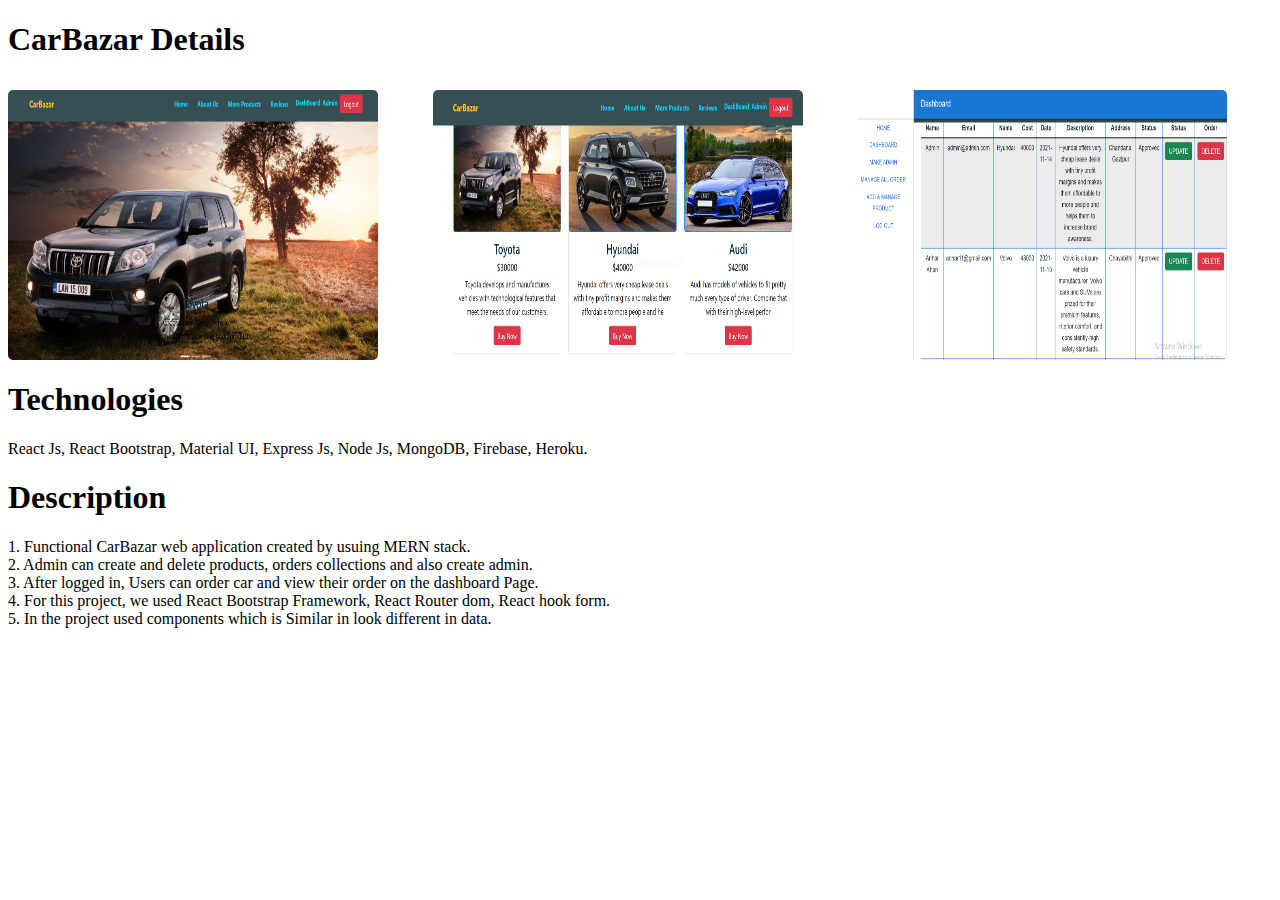
<file: details/carbazar.html>
<!DOCTYPE html>
<html lang="en">
<head>
    <meta charset="UTF-8">
    <meta http-equiv="X-UA-Compatible" content="IE=edge">
    <meta name="viewport" content="width=device-width, initial-scale=1.0">
    <title>Car Bazar Details</title>
    <link rel="stylesheet" href="details.css">
    <!-- Bootstrap Stylesheet -->
    <link href="https://cdn.jsdelivr.net/npm/bootstrap@5.1.3/dist/css/bootstrap.min.css" rel="stylesheet" integrity="sha384-1BmE4kWBq78iYhFldvKuhfTAU6auU8tT94WrHftjDbrCEXSU1oBoqyl2QvZ6jIW3" crossorigin="anonymous">

</head>
<body>
<!--  Project Description -->
<section class="container mt-5 mb-5" >
    <h1 class="text-center">CarBazar Details</h1>
    <div class="row row-cols-1 row-cols-sm-1 row-cols-md-2 row-cols-lg-3 g-4">
        <div class="col">
            <img src="img/image2.PNG" class="card-img-top" alt="...">
            <img src="img/image5.PNG" class="card-img-top" alt="...">
            <img src="img/image4.PNG" class="card-img-top" alt="...">
        </div>
</section>
<section class="container mt-5 mb-5" >
    <h1 class="text-center">Technologies</h1>
        <div>
            <p> React Js, React Bootstrap, Material UI, Express Js, Node Js, MongoDB, Firebase, Heroku.</p>
        </div>
</section>
<section class="container mt-5 mb-5" >
    <h1 class="text-center"> Description</h1>
        <div>
            <p> 1. Functional CarBazar web application created by usuing MERN stack.<br>2. Admin can create and delete products, orders collections and also create admin.<br> 3. After logged in, Users can order car and view their order on the dashboard Page. <br> 4. For this project, we used React Bootstrap Framework, React Router dom, React hook form. <br> 5. In the project used components which is Similar in look different in data. </p>
        </div>
</section>
</body>
</html>
</file>
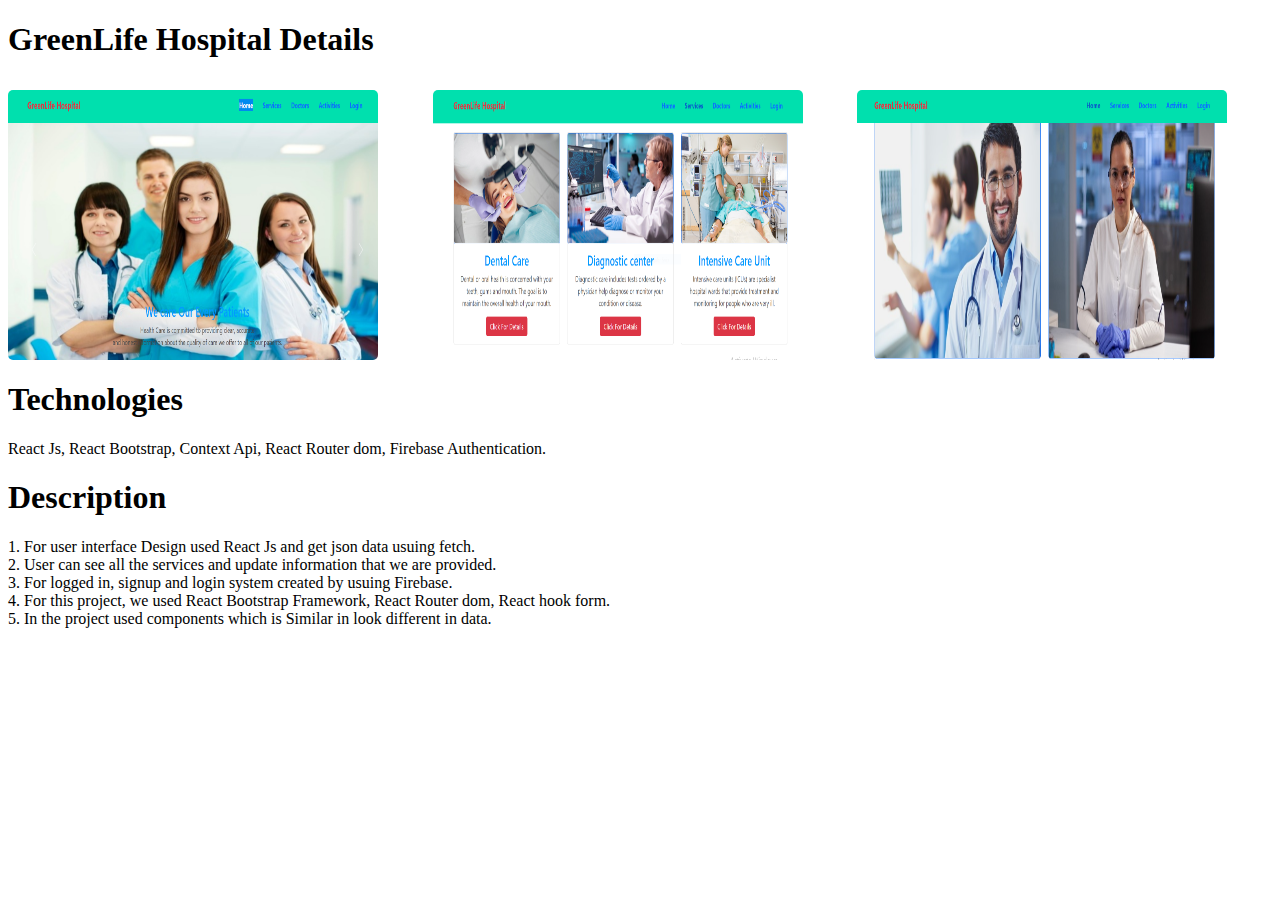
<file: details/Hospital.html>
<!DOCTYPE html>
<html lang="en">
<head>
    <meta charset="UTF-8">
    <meta http-equiv="X-UA-Compatible" content="IE=edge">
    <meta name="viewport" content="width=device-width, initial-scale=1.0">
    <title>GreenLife Hospital Details</title>
    <link rel="stylesheet" href="details.css">
    <!-- Bootstrap Stylesheet -->
    <link href="https://cdn.jsdelivr.net/npm/bootstrap@5.1.3/dist/css/bootstrap.min.css" rel="stylesheet" integrity="sha384-1BmE4kWBq78iYhFldvKuhfTAU6auU8tT94WrHftjDbrCEXSU1oBoqyl2QvZ6jIW3" crossorigin="anonymous">

</head>
<body>
<!--  Project Description -->
<section class="container mt-5 mb-5" >
    <h1 class="text-center">GreenLife Hospital Details</h1>
    <div class="row row-cols-1 row-cols-sm-1 row-cols-md-2 row-cols-lg-3 g-4">
        <div class="col">
            <img src="img/image1.PNG" class="card-img-top" alt="...">
            <img src="img/image6.PNG" class="card-img-top" alt="...">
            <img src="img/image7.PNG" class="card-img-top" alt="...">
        </div>
</section>
<section class="container mt-5 mb-5" >
    <h1 class="text-center">Technologies</h1>
        <div>
            <p> React Js, React Bootstrap, Context Api, React Router dom, Firebase Authentication.</p>
        </div>
</section>
<section class="container mt-5 mb-5" >
    <h1 class="text-center"> Description</h1>
        <div>
            <p>1. For user interface Design used React Js and get json data usuing fetch. <br>
               2. User can see all the services and update information that we are provided. <br>
               3. For logged in, signup and login system created by usuing Firebase. <br> 4. For this project, we used React Bootstrap Framework, React Router dom, React hook form. <br> 5. In the project used components which is Similar in look different in data.
        </div> 
</section>
</body>
</html>
</file>
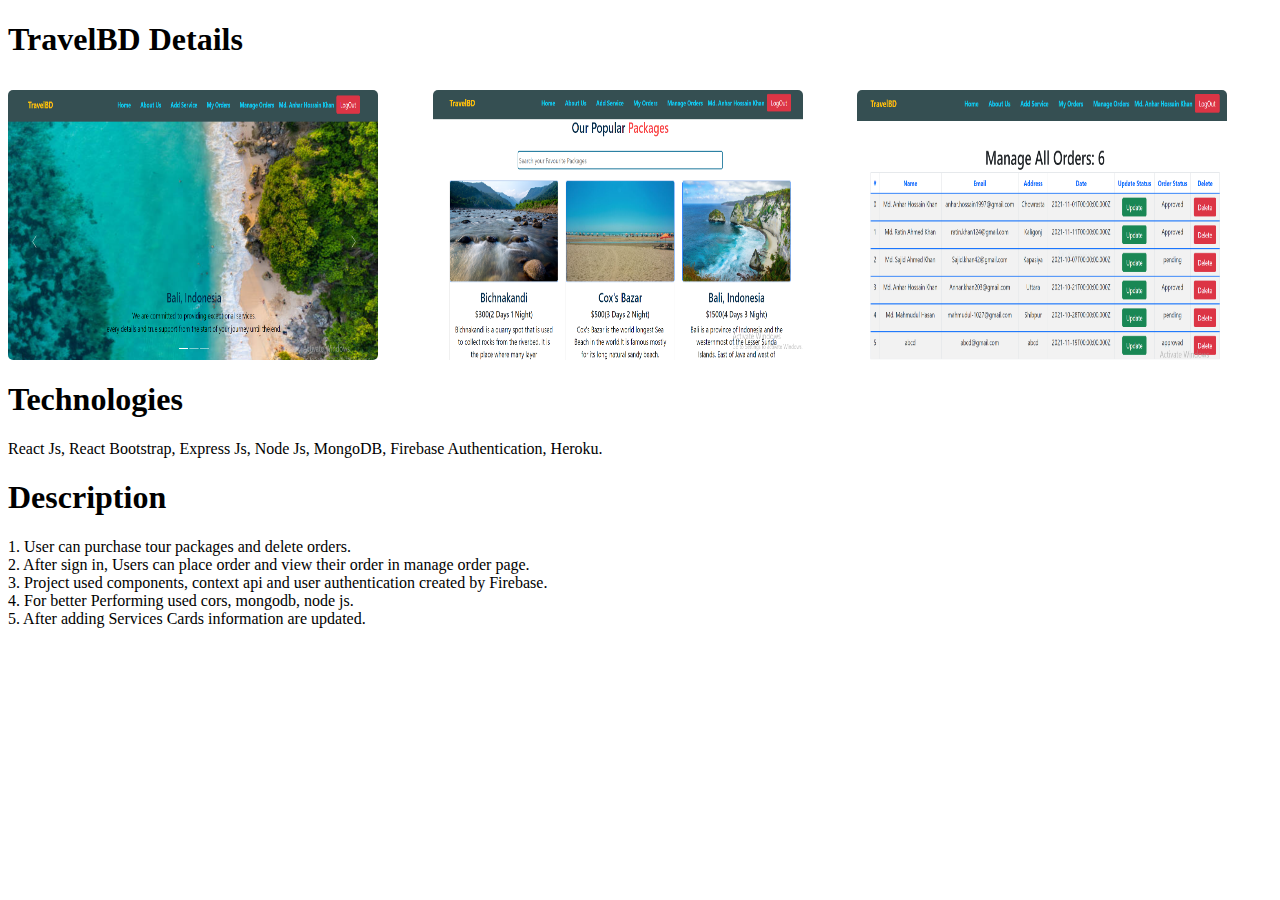
<file: details/TraveBD.html>
<!DOCTYPE html>
<html lang="en">
<head>
    <meta charset="UTF-8">
    <meta http-equiv="X-UA-Compatible" content="IE=edge">
    <meta name="viewport" content="width=device-width, initial-scale=1.0">
    <title>TravelBD Details</title>
    <link rel="stylesheet" href="details.css">
    <!-- Bootstrap Stylesheet -->
    <link href="https://cdn.jsdelivr.net/npm/bootstrap@5.1.3/dist/css/bootstrap.min.css" rel="stylesheet" integrity="sha384-1BmE4kWBq78iYhFldvKuhfTAU6auU8tT94WrHftjDbrCEXSU1oBoqyl2QvZ6jIW3" crossorigin="anonymous">

</head>
<body>
   
<!--  Project Description -->
<section class="container mt-5 mb-5" >
    <h1 class="text-center">TravelBD Details</h1>
    <div class="row row-cols-1 row-cols-sm-1 row-cols-md-2 row-cols-lg-3 g-4">
        <div class="col">
            <img src="img/image3.PNG" class="card-img-top" alt="...">
            <img src="img/image8.PNG" class="card-img-top" alt="...">
            <img src="img/image9.PNG" class="card-img-top" alt="...">
        </div>
</section>
<section class="container mt-5 mb-5" >
    <h1 class="text-center">Technologies</h1>
        <div>
            <p> React Js, React Bootstrap, Express Js, Node Js, MongoDB, Firebase Authentication, Heroku.</p>
        </div>
</section>

<section class="container mt-5 mb-5" >
    <h1 class="text-center"> Description</h1>
        <div>
            <p>1. User can purchase tour packages and delete orders. <br> 2. After sign in, Users can place order and view their order in manage order page. <br> 3. Project used components, context api and user authentication created by Firebase. <br> 4. For better Performing used cors, mongodb, node js. <br>5. After adding Services Cards information are updated.
        </div>
       
</section>

</body>
</html>
</file>
<file: details/details.css>
.col img{
    height: 270px;
    width: 370px;
    border-radius: 5px;
    margin-top: 10px;
}
.col{
    display: grid;
    grid-template-columns: repeat(3, 1fr);
    grid-gap: 10px;

}
</file>
